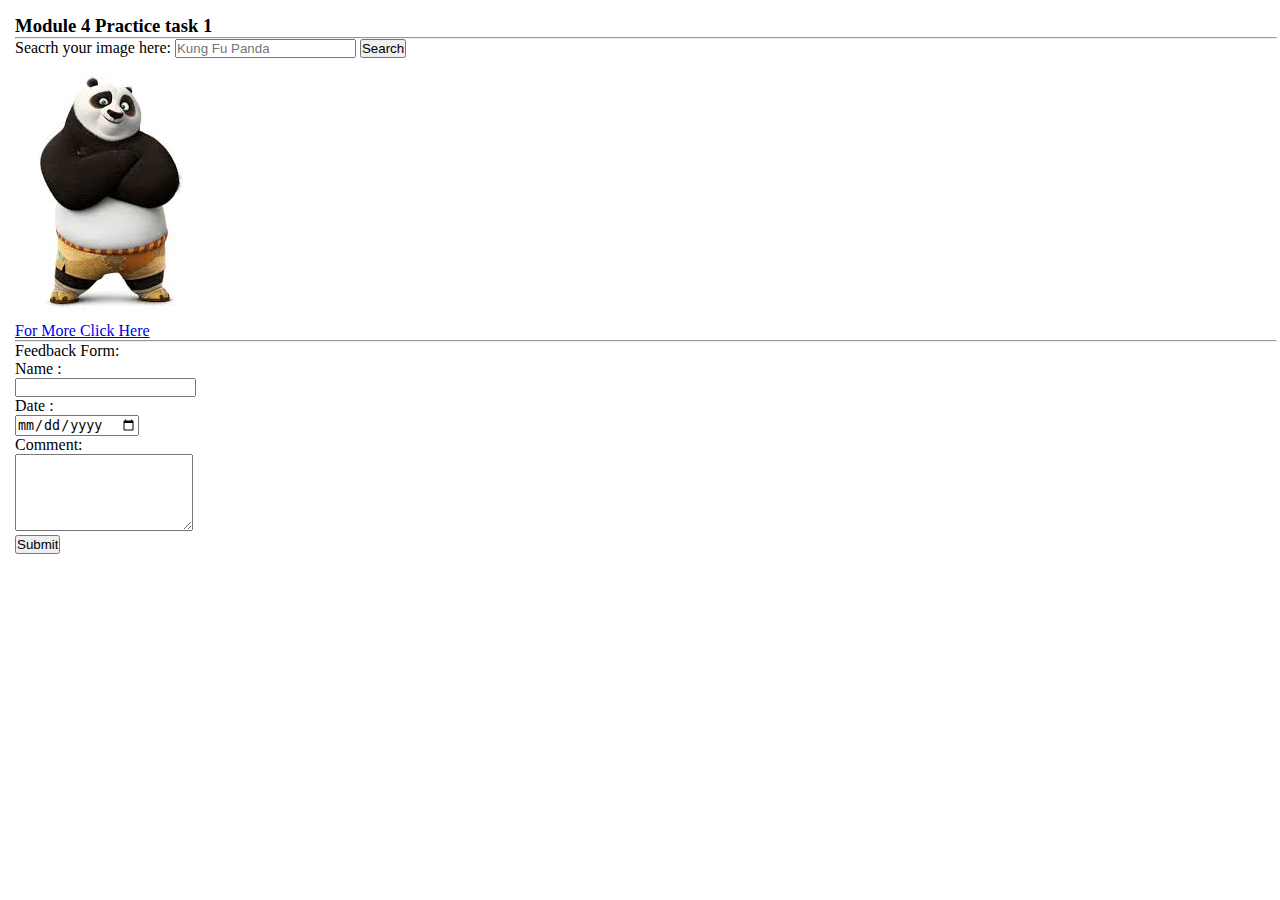
<file: index.html>
<!DOCTYPE html>
<html lang="en">
<head>
    <meta charset="UTF-8">
    <meta name="viewport" content="width=device-width, initial-scale=1.0">
    <title>Practice Task</title>
    <link rel="stylesheet" href="style.css">
</head>
<body>
    <h3>Module 4 Practice task 1</h3>
    <header>

    </header>
    <hr style="width:100%;text-align:left;margin-left:0">
    <main>
        <section>
            <form>
                <label for="searce"> Seacrh your image here:
                    <input type="search" name="" id="search" placeholder="Kung Fu Panda">
                </label>
                    <button>Search</button>
            </form>
            <img src="image/images.jpeg" alt="Kung Fu Panda">
            <p>
                <a href="Kung Fu Panda">For More Click Here</a>
            </p>
        </section>

        <hr style="width: 100%;">

       
        <section>
            <form>
                <p>Feedback Form:</p>
                <label for="name">Name : <br>
                    <input type="text">
                </label><br>
                <label for="date">Date :<br>
                    <input type="date" name="" id="date">
                </label>
    
                <legend>Comment:</legend>
                <textarea name="" id="" cols="20" rows="5"></textarea>
            </form>
            <input type="submit" value="Submit">
        </section>
        
    </main>

    <footer>

    </footer>
    
</body>
</html>
</file>
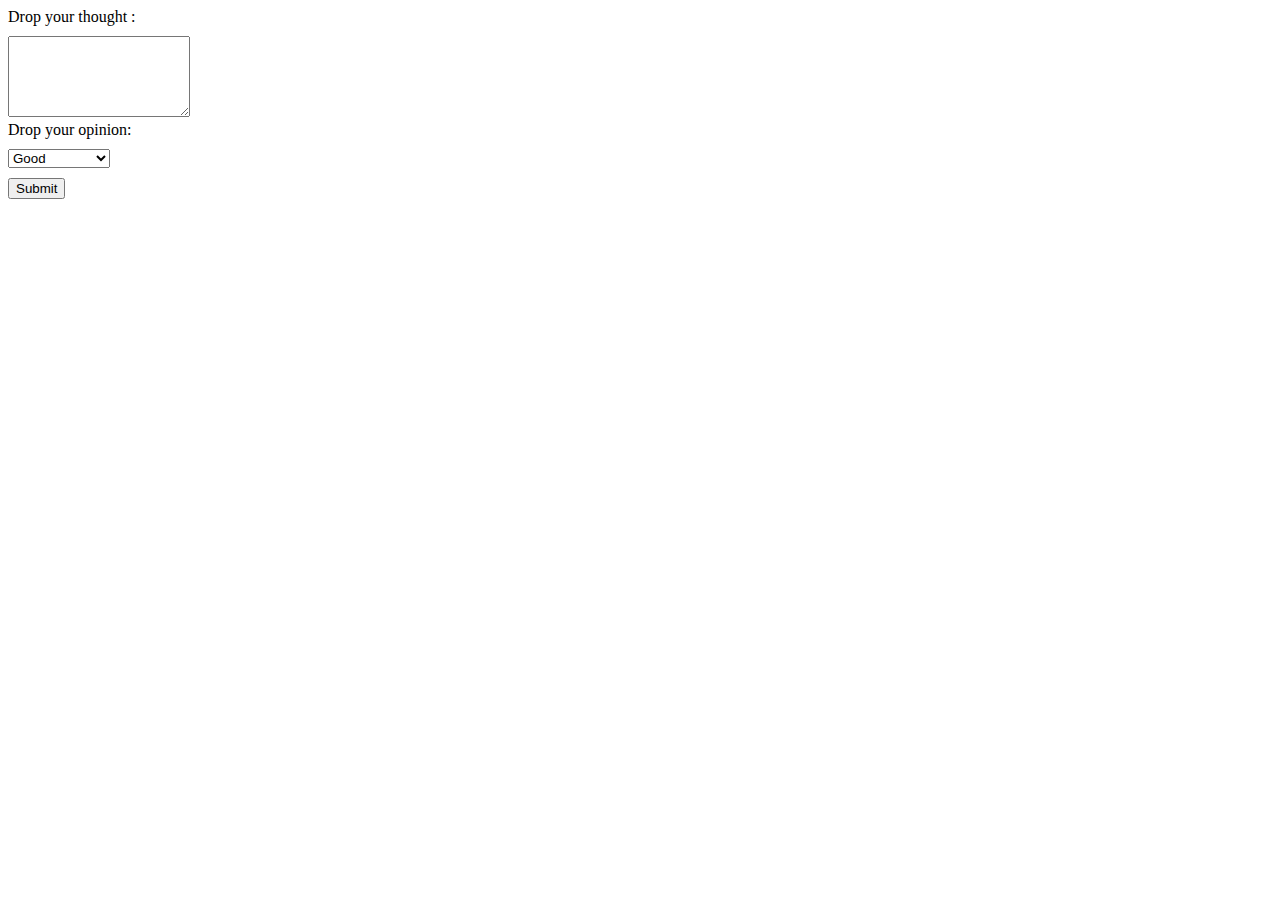
<file: practice2.html>
<!DOCTYPE html>
<html lang="en">
<head>
    <meta charset="UTF-8">
    <meta name="viewport" content="width=device-width, initial-scale=1.0">
    <title>Practice Task 2</title>

    <style>
        textarea{
            margin-top: 10px;
        }
        select{
            margin-top: 10px;
        }
        input{
            margin-top: 10px;
        }
    </style>
</head>
<body>
    <header>

    </header>

    <main>


        <section>
            <label>Drop your thought :</label><br/>
            <textarea name="" id="" cols="20" rows="5"></textarea><br>
            

            <label for="rate">Drop your opinion: </label><br/>
            <select name="" id="rate">
                <option value="good">Good</option>
                <option value="excellent">Excellent</option>
                <option value="amazing">Amazing</option>
                <option value="mind blowing">Mind Blowing</option>

            </select><br/>
            <input type="submit" value="Submit">
        </section>

    </main>

    <footer>

    </footer>
    
</body>
</html>
</file>
<file: style.css>
*{
    margin: 0;
    padding: 0;
}
body{
    margin-left: 10px;
    margin-top: 10px;
    padding: 5px;
}
</file>
